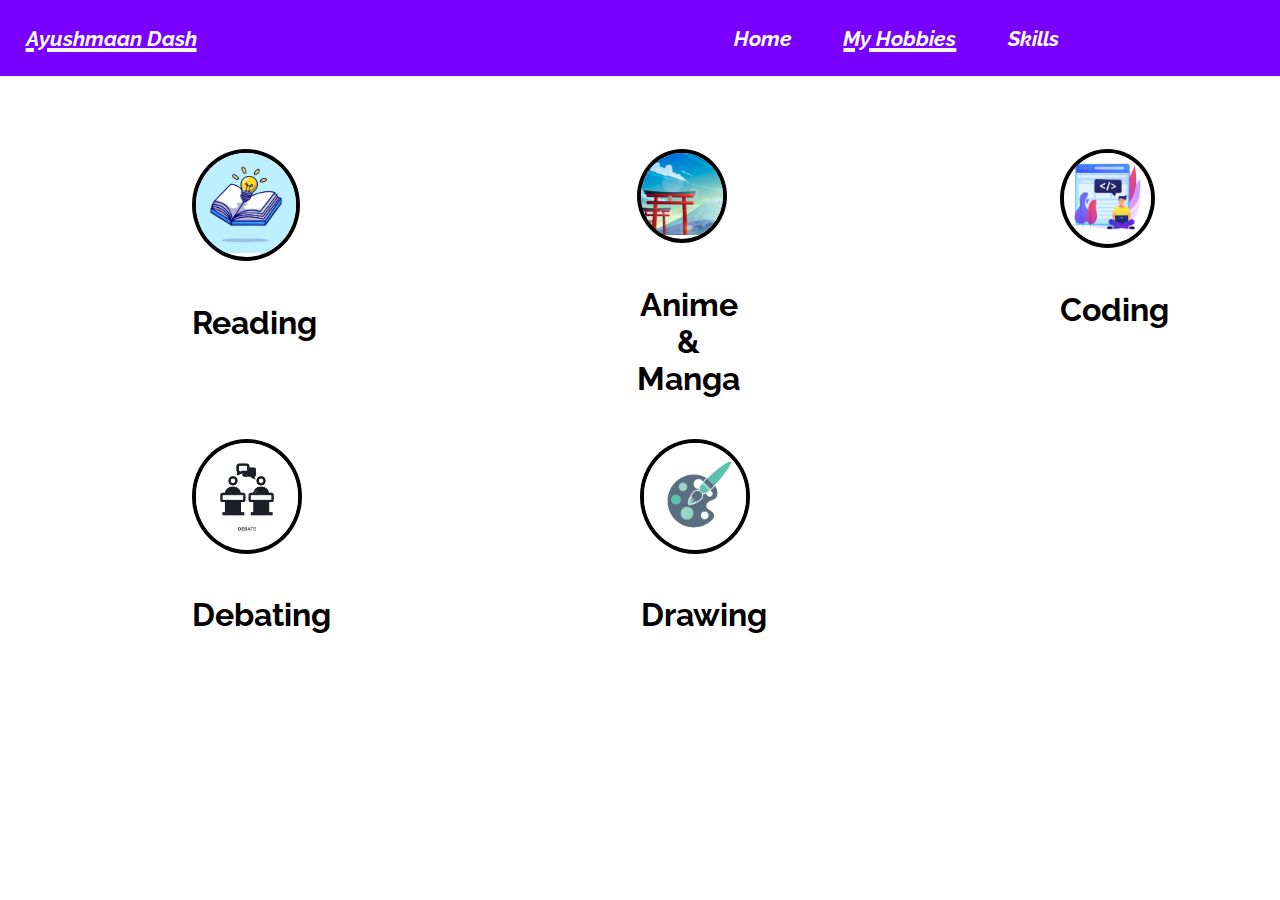
<file: Hobbies.html>
<!DOCTYPE html>
<html lang="en">

<head>
    <meta charset="UTF-8">
    <meta http-equiv="X-UA-Compatible" content="IE=edge">
    <meta name="viewport" content="width=device-width, initial-scale=1.0">
    <link rel="preconnect" href="https://fonts.googleapis.com">
    <link rel="preconnect" href="https://fonts.gstatic.com" crossorigin>
    <link href="https://fonts.googleapis.com/css2?family=Raleway:ital,wght@0,300;0,400;0,500;1,300;1,400;1,500&family=Source+Sans+Pro:ital,wght@0,200;0,300;0,400;0,600;1,700&display=swap" rel="stylesheet">
    <link rel="stylesheet" href="Gdsc.css">

    <title>Hobbies</title>
    <style>
        a#hobbies {
            text-decoration: whitesmoke underline 0.2em;
        }
    </style>
</head>

<body>
    <nav>
        <a href="#" id="name">Ayushmaan Dash</a>
        <a href="index.html" id="home">Home</a>
        <a href="Hobbies.html" id="hobbies">My Hobbies</a>
        <a href="Skills.html" id="skills">Skills</a>
    </nav>
    <div id="Flexcontainer">
        <div class="containerChild1">
            <div class="Hobbies">
                <div><img src="Book.jpg" alt="Reading"></div>
                <div>
                    <h4 class="Caption">Reading</h4>
                </div>
            </div>
            <div class="Hobbies">
                <div><img src="Manga.jpg" alt="Manga"></div>
                <div>
                    <h4 class="Caption">Anime & Manga</h4>
                </div>
            </div>
            <div class="Hobbies">
                <div><img src="Coding.jpg" alt="Coding"></div>
                <div>
                    <h4 class="Caption">Coding</h4>
                </div>
            </div>
        </div>

        <div class="containerChild1">
            <div class="Hobbies">
                <div><img src="Debating.jpg" alt="Debating"></div>
                <div>
                    <h4 class="Caption">Debating</h4>
                </div>
            </div>
            <div class="Hobbies">
                <div><img src="Drawing.jpg" alt="Drawing"></div>
                <div>
                    <h4 class="Caption">Drawing</h4>
                </div>
            </div>
        </div>

    </div>
</body>

</html>
</file>
<file: Gdsc.css>
*{
    font-family: 'Raleway','Helvetica;'
}
body {
    margin: 0%;
    background-color: white;
}

nav {
    font-family: "Raleway";
    font-size: 21px;
    background-color: #7900FF;
    overflow: auto;
    position: fixed;
    width: 100%;
    z-index: 10;
    top: 0;
}

a{
    color: white;
    text-decoration: none;
    font-weight: bold;
    font-style: italic;
    padding: 2%;
    float: left;
}

a:hover{
    text-decoration: whitesmoke underline 0.2em;
}

#name {
    padding-right: 40%;
}

#Heading {
    padding-left: 10%;
    padding-top: 5%;
}

#Description {
    padding-left: 5%;
    font-family: 'Raleway', cursive;
}

#image {
    height: 60%;
    width: 80%;
    overflow: hidden;
    border-radius: 50%;
    margin-top: 10%;

    border-bottom: 0.5em solid #7900FF;
    border-top: 0.3em solid #7900FF;
}

#image img {
    width: 100%;
    height: 100%;
    object-fit: cover;
}

#Grid{
    display: grid;
    grid-template-columns: repeat(2, 1fr);
    gap: 5% ;
    padding-left: 10%;
    margin-top: 85px;
}

#InnerGrid{
    padding-top: 20%;
}

#ButtonGrid{
    margin-top: 5%;
    justify-content: center;
    display: flex;
    gap: 20px;
  
}


div .Button{
    border-radius: 10%;
    padding: 12px;
    padding-right: 14px;
    color: black;
    background-color: #7900FF;
    border: none;
}

/* Code for Hobbies start here  */


#Flexcontainer {
    display: flex;
    flex-direction: column;
    padding-top: 5%;
    margin-top: 85px;
}

div.containerChild1{
    display: flex;
    flex-direction: row;
}

div.Hobbies {
    height: 10%;
    width: 10%;
    margin-left: 15%;
    margin-right: 10%;
    align-items: center;
    text-align: center;

}

div.Hobbies img {
    width: 100%;
    height: 100%;
    object-fit: cover;
}

div.Hobbies > div:first-child{
    width : 80%;
    height: 80%;
    border-radius: 100%;
    position: relative;
    overflow: hidden;
    border: 0.3em solid black;
}

h4.Caption {
    font-family: 'Raleway';
    font-size: xx-large;
    font-weight: bold;
}

/* Code for Skills start here  */

#Skills {
    padding-top: 10%;
    padding-left: 20%;
    /* padding-bottom: 5%; */
    font-size: xx-large;
    font-family: Cambria, Cochin, Georgia, Times, 'Times New Roman', serif;
}

div.ProgressBar {
    width: 60%;
    height: 10px;
    background-color: white;
    position: relative;
    border: 2px solid black;
    margin-top: 10px
}

div.Progress {
    height: 10px;
    background-color:#fd6fbe ;
    position: absolute;
    top: 0;
    left: 0;
}

#HTML {
    width: 80%;
}

#CSS {
    width: 60%;
}

#JS {
    width: 5%;
}

.skill-level{
    margin-top: 40px;
}
</file>
